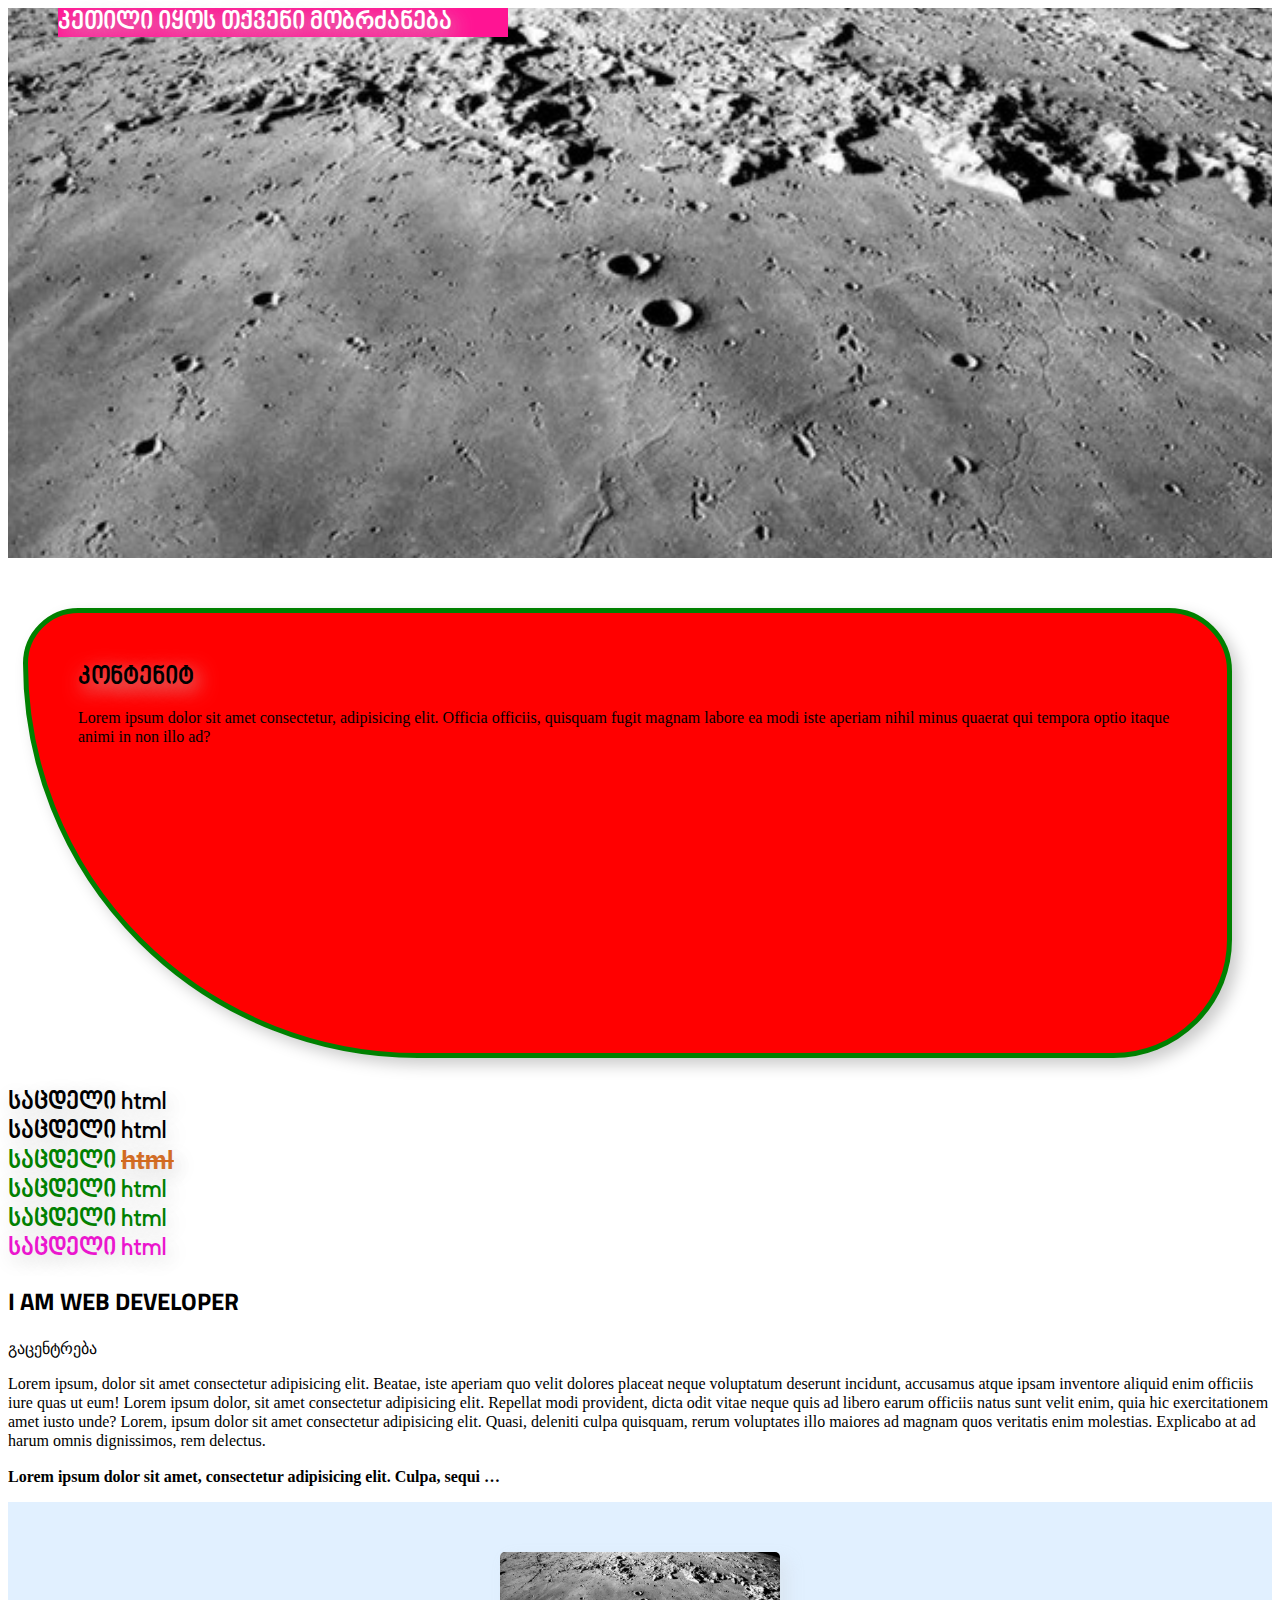
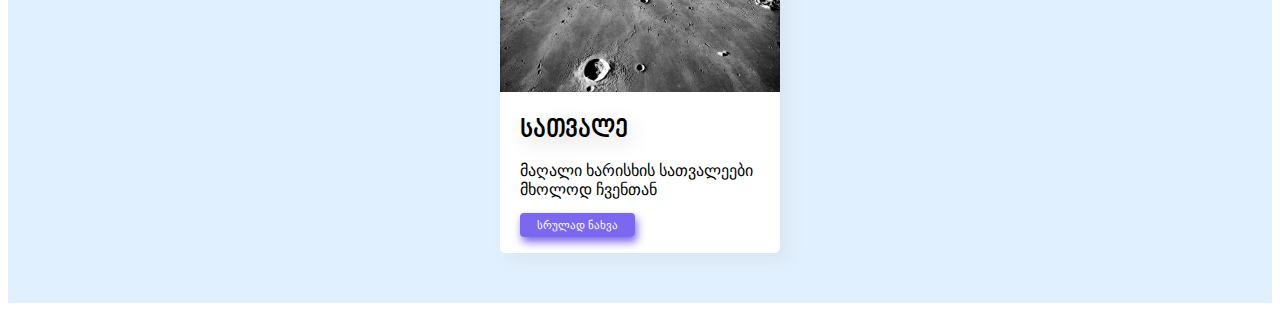
<file: app.html>
<!DOCTYPE html>
<html lang="en">
<head>
    <meta charset="UTF-8">
    <meta http-equiv="X-UA-Compatible" content="IE=edge">
    <meta name="viewport" content="width=device-width, initial-scale=1.0">
    <title>Document</title>
    <link rel="stylesheet" href="css/style.css">
 

</head>
<body>

    <header class="mineheader">
      <h1>კეთილი იყოს თქვენი მობრძანება</h1>
 
    </header>

    <section class="red">
        <h1>კონტენიტ</h1>
        <p>Lorem ipsum dolor sit amet consectetur, adipisicing elit. Officia officiis, quisquam fugit magnam labore ea modi iste aperiam nihil minus quaerat qui tempora optio itaque animi in non illo ad?</p>
    </section>

    
    <h1>საცდელი html</h1>
    <h1>საცდელი html</h1>
    <h1 class="myfont">საცდელი <span class="rem"> html</span> </h1>
    <h1 class="myfont">საცდელი html</h1>
    <h1 class="myfont">საცდელი html</h1>
    <h1 id="testcolor">საცდელი html</h1>

    <h2>i am web developer</h2>

    <span>გაცენტრება</span>

    <p>
        Lorem ipsum, dolor sit amet consectetur adipisicing elit. Beatae, iste aperiam quo velit dolores placeat neque voluptatum deserunt incidunt, accusamus atque ipsam inventore aliquid enim officiis iure quas ut eum!
        Lorem ipsum dolor, sit amet consectetur adipisicing elit. Repellat modi provident, dicta odit vitae neque quis ad libero earum officiis natus sunt velit enim, quia hic exercitationem amet iusto unde?
        Lorem, ipsum dolor sit amet consectetur adipisicing elit. Quasi, deleniti culpa quisquam, rerum voluptates illo maiores ad magnam quos veritatis enim molestias. Explicabo at ad harum omnis dignissimos, rem delectus.
    </p>


    <div class="box">
        <p class="oneline">
            Lorem ipsum dolor sit amet, consectetur adipisicing elit. Culpa, sequi dolor? Vitae laudantium alias dolore ipsam autem porro accusantium et beatae quae consectetur rem laboriosam fugiat quis ratione, quod quidem?
            Lorem ipsum dolor sit amet consectetur adipisicing elit. Tempora, animi omnis eligendi molestias at doloremque exercitationem inventore laborum tenetur, ex unde similique nostrum asperiores! Earum minus aliquam dolores quas autem.

        </p>
    </div>


    <section class="product">
        <div class="card">
            <img src="img/a17_m_2444.jpg" alt="">
            <div class="card-body">
              <h1>სათვალე </h1>
               <p>მაღალი ხარისხის სათვალეები მხოლოდ ჩვენთან</p>
                <a href="">სრულად ნახვა</a>
            </div>
            
        </div>

        

    </section>

 

 
</body>
</html>
</file>
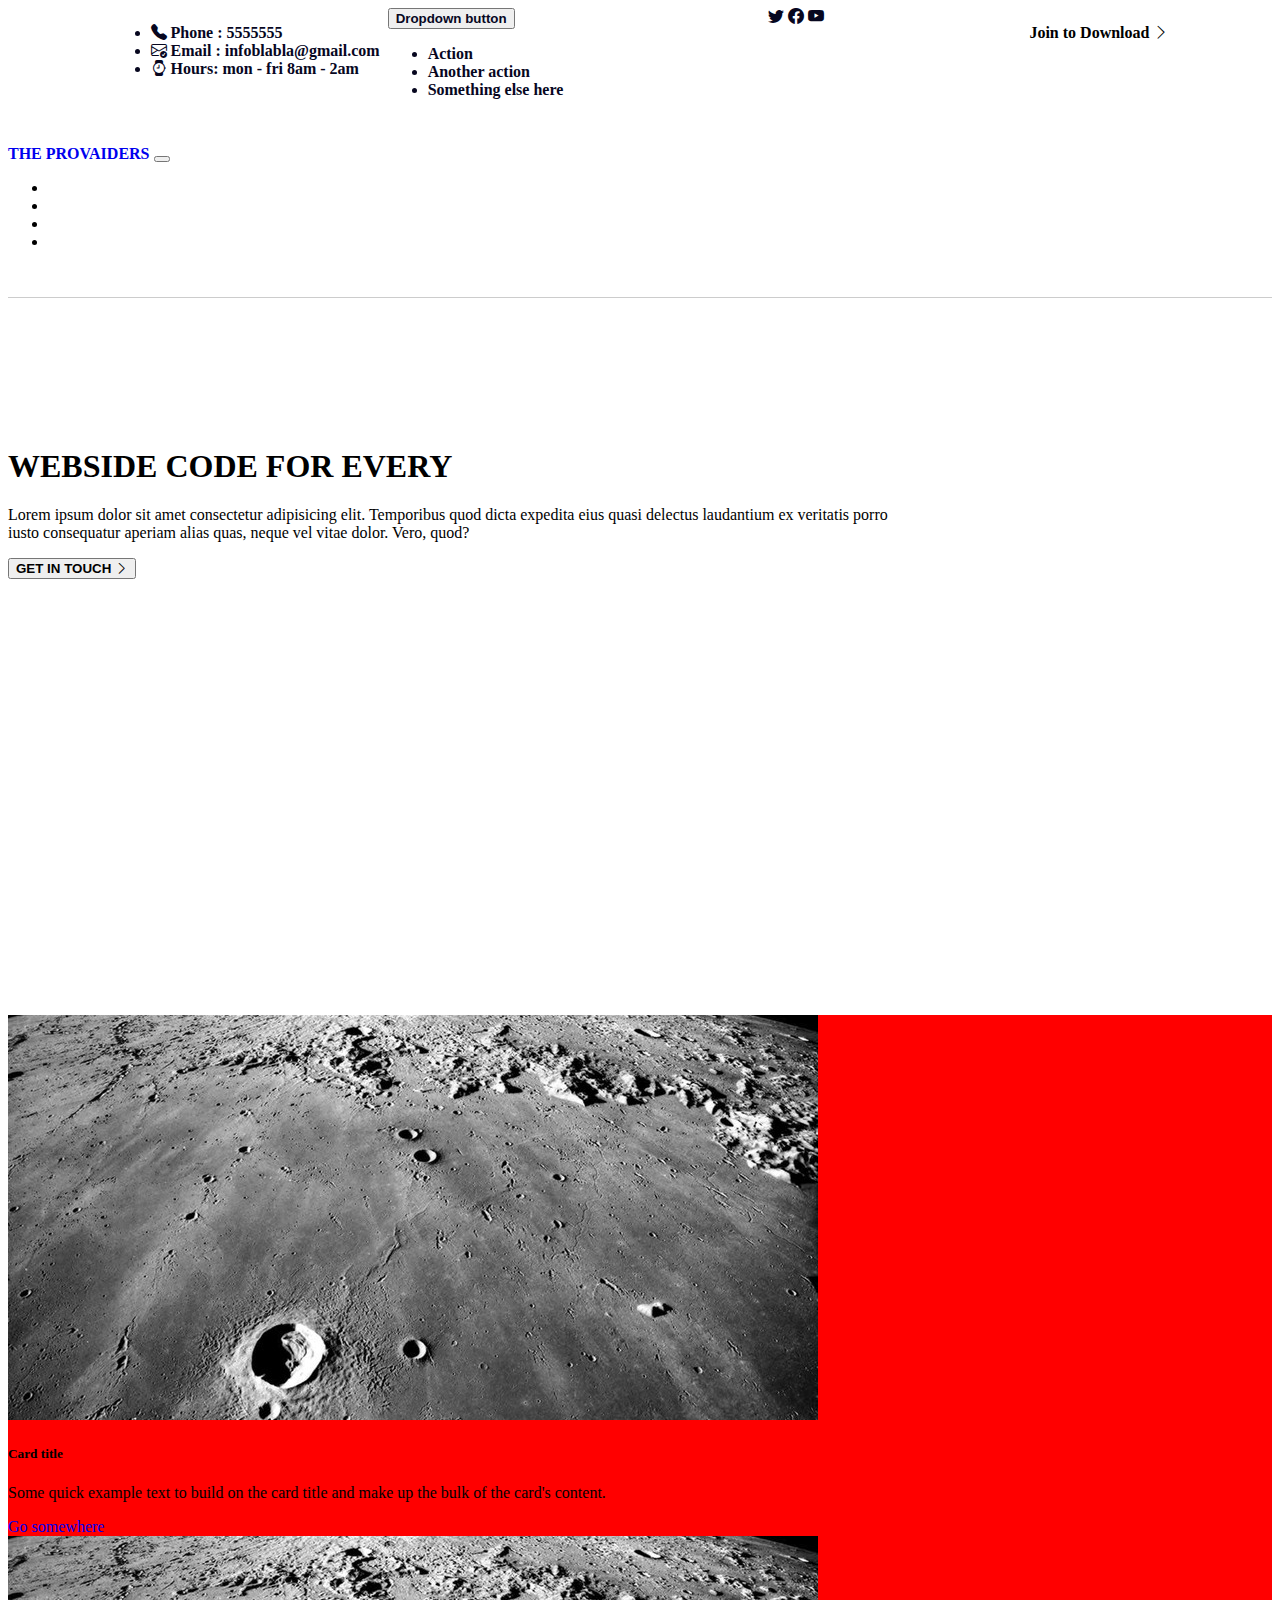
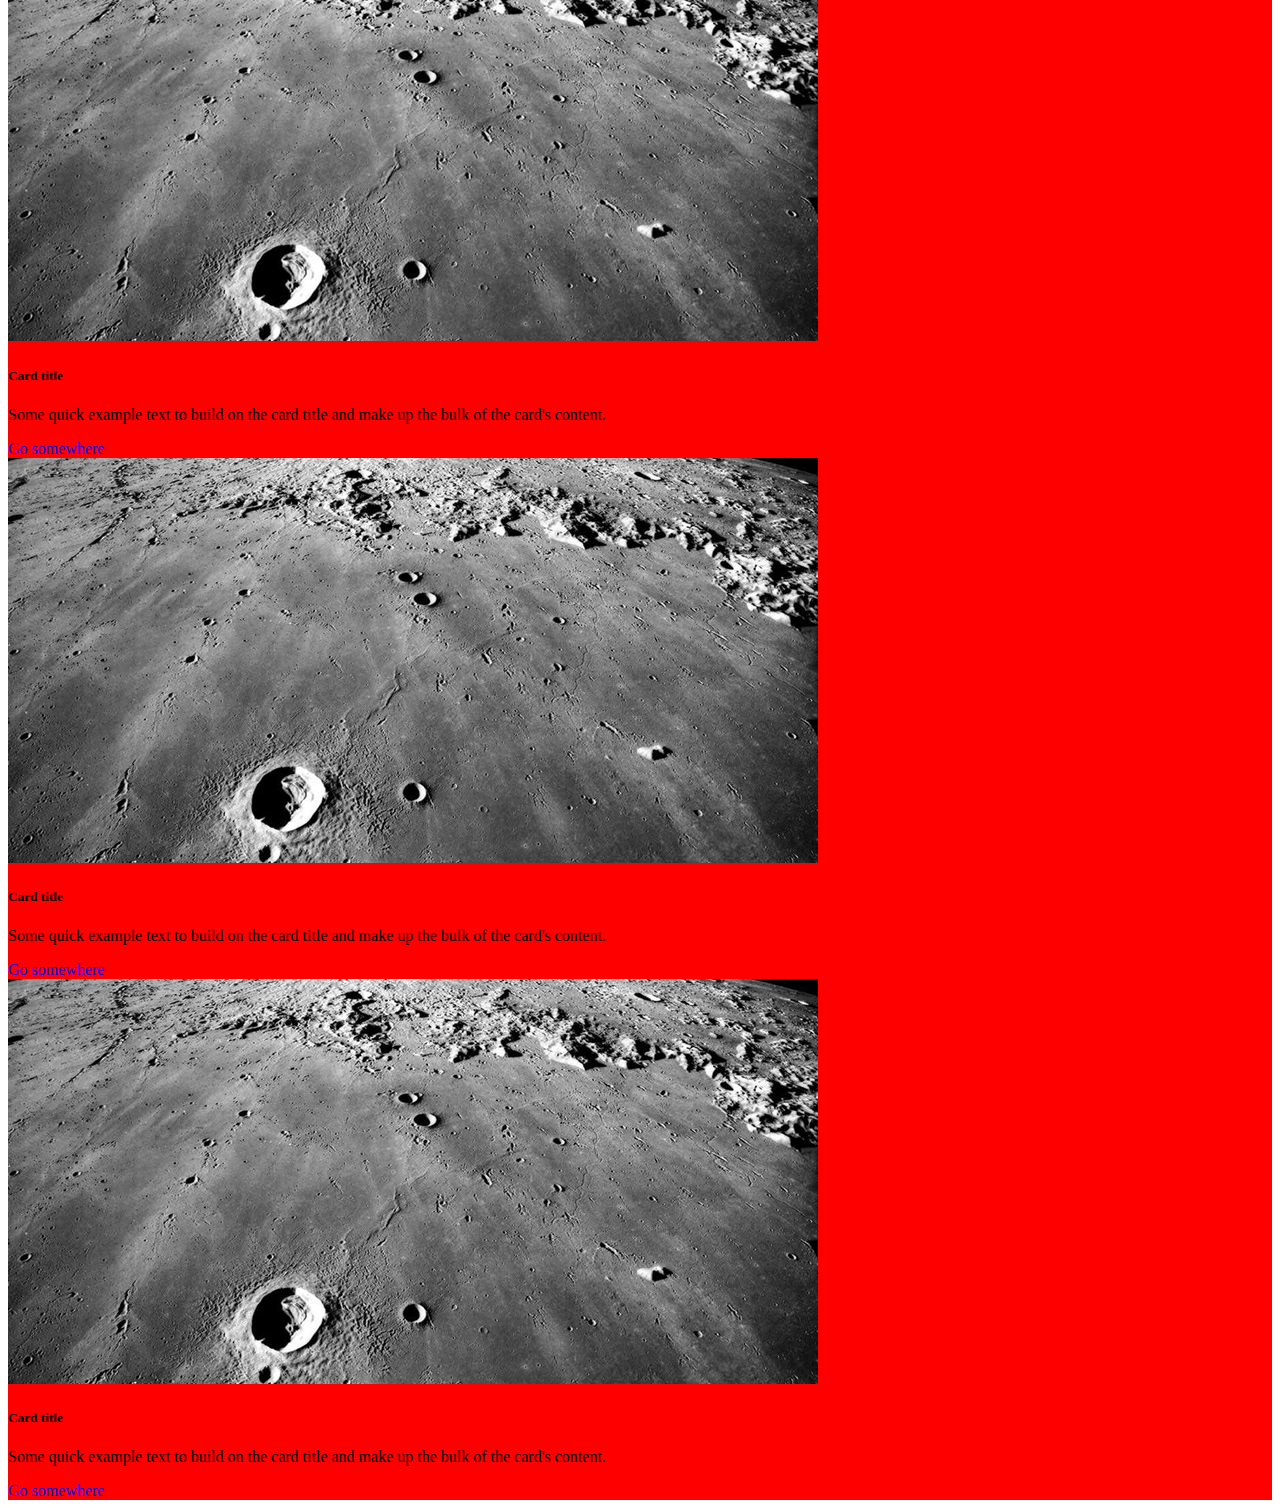
<file: bs.html>
<!DOCTYPE html>
<html lang="en">
<head>
    <meta charset="UTF-8">
    <meta http-equiv="X-UA-Compatible" content="IE=edge">
    <meta name="viewport" content="width=device-width, initial-scale=1.0">
    <title>Document</title>
    <!-- CSS only -->
    <link rel="stylesheet" href="https://cdn.jsdelivr.net/npm/bootstrap-icons@1.7.2/font/bootstrap-icons.css">
<link href="https://cdn.jsdelivr.net/npm/bootstrap@5.1.3/dist/css/bootstrap.min.css" rel="stylesheet" integrity="sha384-1BmE4kWBq78iYhFldvKuhfTAU6auU8tT94WrHftjDbrCEXSU1oBoqyl2QvZ6jIW3" crossorigin="anonymous">
<link rel="stylesheet" href="css/bs.css">
</head>
<body>
    

<nav class="subnav pt-3 pb-1" id="mynav">
  <div class="container">
    <div class="myrow">

  <div class="flex">
 
    <ul class="list-inline"> 
      <li class="list-inline-item"><a href="tel:+5555555555"><i class="me-2 text-warning bi bi-telephone-fill"></i> Phone : 5555555</a></li>
      <li class="list-inline-item"><a href="maileto:+sdafdsf"><i class="me-2 text-warning bi bi-envelope-check"></i></i> Email : <span  class="text-muted">infoblabla@gmail.com</span> </a></li>
      <li class="list-inline-item">  <i class="me-2 text-warning bi bi-watch"></i>  Hours: mon - fri 8am - 2am</li>
    </ul>

    <div class="dropdown ms-2">
      <button class="btn  pt-0 dropdown-toggle" type="button" id="dropdownMenuButton1" data-bs-toggle="dropdown" aria-expanded="false">
        Dropdown button
      </button>
      <ul class="dropdown-menu" aria-labelledby="dropdownMenuButton1">
        <li><a class="dropdown-item" href="#">Action</a></li>
        <li><a class="dropdown-item" href="#">Another action</a></li>
        <li><a class="dropdown-item" href="#">Something else here</a></li>
      </ul>
    </div>
  </div>
    <div class="social">
      <a href="" class="text-muted d-inline-block pt-0 p-2"><i class="bi bi-twitter"></i></a>
      <a href="" class="text-muted d-inline-block pt-0 p-2"><i class="bi bi-facebook"></i></a>
      <a href="" class="text-muted d-inline-block pt-0 p-2"><i class="bi bi-youtube"></i></a>
    </div>

    <p><strong> Join to Download <i class="bi bi-chevron-right"></i></strong> </p>
   </div>
  </div>
</nav>

 <header>

  <div class="container">
    <nav class="navbar navbar-expand-lg navbar-light  ">
      <div class="container-fluid">
        <a class="navbar-brand text-white" href="#">
         <strong> THE PROVAIDERS </strong> 
        </a>
        <button class="navbar-toggler" type="button" data-bs-toggle="collapse" data-bs-target="#navbarNav" aria-controls="navbarNav" aria-expanded="false" aria-label="Toggle navigation">
          <span class="navbar-toggler-icon"></span>
        </button>
        <div class="collapse navbar-collapse" id="navbarNav">
          <ul class="navbar-nav ms-auto">
            <li class="nav-item">
              <a class="nav-link" aria-current="page" href="#">Home</a>
            </li>
            <li class="nav-item">
              <a class="nav-link" href="#">Features</a>
            </li>
            <li class="nav-item">
              <a class="nav-link" href="#">Pricing</a>
            </li>
            <li class="nav-item ms-2">
              <a class="nav-link"><i class="bi bi-search"></i></a>
            </li>
          </ul>
        </div>
      </div>
    </nav>
  </div>

  <div class="container">
    <div class="text  ">
       <h1>WEBSIDE CODE FOR EVERY</h1>

        <p>Lorem ipsum dolor sit amet consectetur adipisicing elit. Temporibus quod dicta expedita eius quasi delectus laudantium
           ex veritatis porro iusto consequatur aperiam alias quas, neque vel vitae dolor. Vero, quod?</p>

       <button class="btn btn-warning p-3 ps-4 pe-4"> <strong>GET IN TOUCH <i class="bi bi-chevron-right"></i> </strong> </button> 
            
    </div>
  </div>

 </header>

 <div class="container mt-5 mb-5">
   <div class="row myred ">
      <div class="col-12 col-sm-6 col-lg-3 ">
        <div class="card" >
  <img src="img/a17_m_2444.jpg" class="card-img-top" alt="...">
  <div class="card-body">
    <h5 class="card-title">Card title</h5>
    <p class="card-text">Some quick example text to build on the card title and make up the bulk of the card's content.</p>
    <a href="#" class="btn btn-primary">Go somewhere</a>
  </div>
</div>
      </div>
      <div class="col-12 col-sm-6 col-lg-3    ">
        <div class="card" >
  <img src="img/a17_m_2444.jpg" class="card-img-top" alt="...">
  <div class="card-body">
    <h5 class="card-title">Card title</h5>
    <p class="card-text">Some quick example text to build on the card title and make up the bulk of the card's content.</p>
    <a href="#" class="btn btn-primary">Go somewhere</a>
  </div>
</div>
      </div>
      <div class="col-12 col-sm-6 col-lg-3   ">
        <div class="card" >
  <img src="img/a17_m_2444.jpg" class="card-img-top" alt="...">
  <div class="card-body">
    <h5 class="card-title">Card title</h5>
    <p class="card-text">Some quick example text to build on the card title and make up the bulk of the card's content.</p>
    <a href="#" class="btn btn-primary">Go somewhere</a>
  </div>
</div>
      </div>
      <div class="col-12 col-sm-6 col-lg-3   ">
        <div class="card" >
  <img src="img/a17_m_2444.jpg" class="card-img-top" alt="...">
  <div class="card-body">
    <h5 class="card-title">Card title</h5>
    <p class="card-text">Some quick example text to build on the card title and make up the bulk of the card's content.</p>
    <a href="#" class="btn btn-primary">Go somewhere</a>
  </div>
</div>
      </div>
   
   </div>
 </div>

   
<!-- JavaScript Bundle with Popper -->
<script src="https://cdn.jsdelivr.net/npm/bootstrap@5.1.3/dist/js/bootstrap.bundle.min.js" integrity="sha384-ka7Sk0Gln4gmtz2MlQnikT1wXgYsOg+OMhuP+IlRH9sENBO0LRn5q+8nbTov4+1p" crossorigin="anonymous"></script>
</body>
</html>
</file>
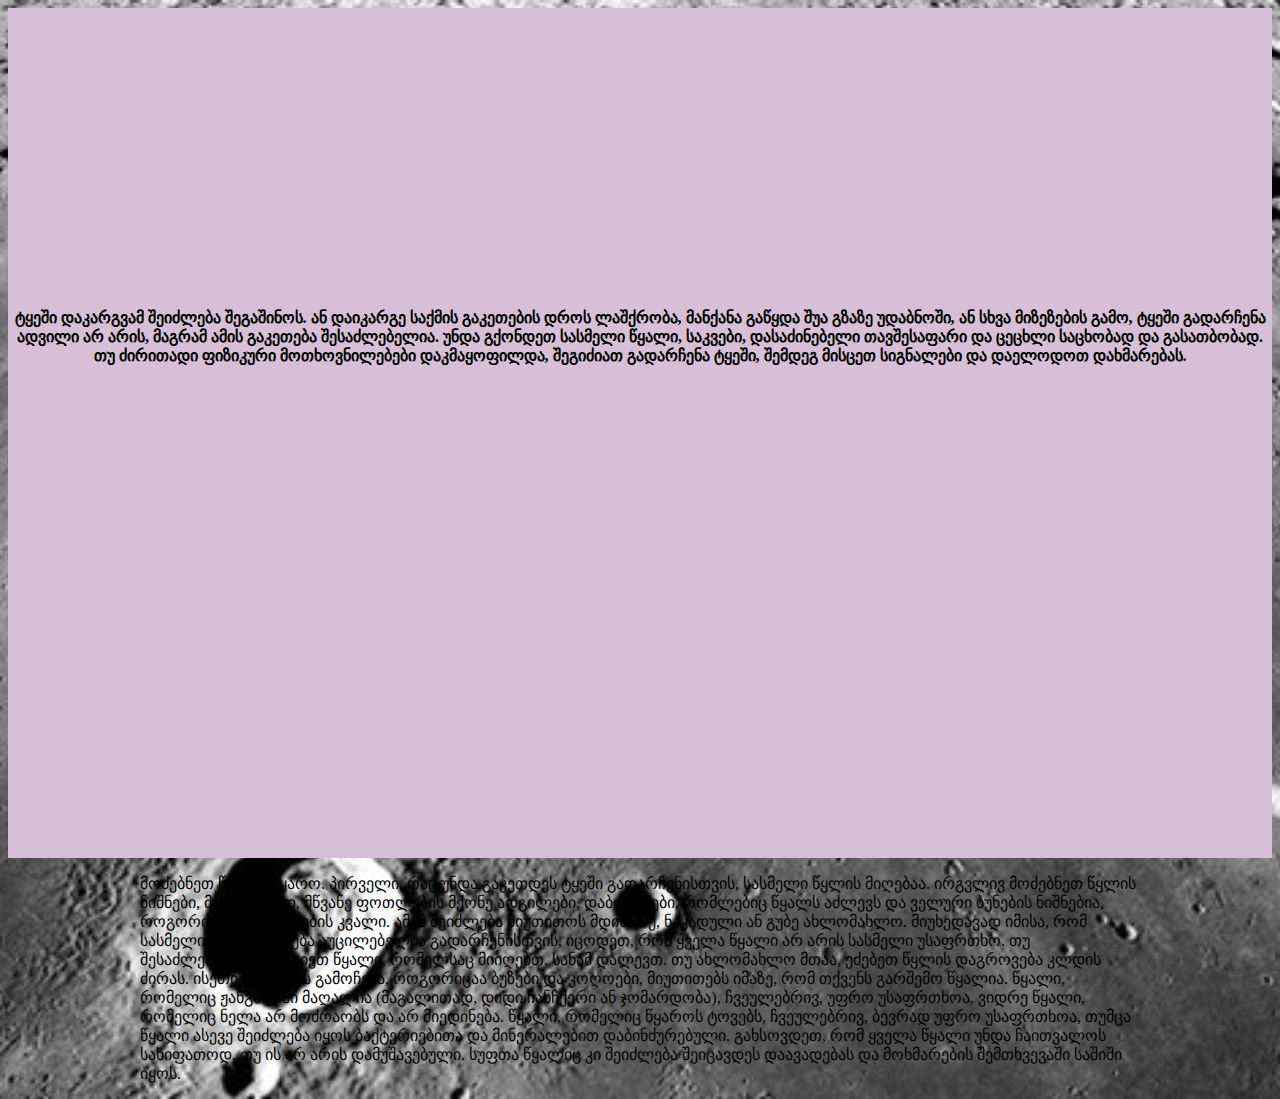
<file: display.html>
<!DOCTYPE html>
<html>
 <head>
  <meta charset="UTF-8">
  <title>დავალება</title>
  <link rel="stylesheet" href="css/app.css">
  <style>
    .myheader{
  background-color: thistle;
  background-image:url(https://845audio.org/img/tips/Cara-Bertahan-Hidup-di-Hutan.webp);
  background-size:cover;
  height: 850px;
}

.myheader p{
    margin-block-start: 0;
    margin-inline-end: 0;
    text-align: center;
    padding-top: 300px;
}
.line{
    width: 1000px;
    max-width: 100%;
    border-radius: 5px;
    margin: auto;
}

  </style>
</head>

<body>
 <header class="myheader">
   <p><b> ტყეში დაკარგვამ შეიძლება შეგაშინოს. ან დაიკარგე საქმის გაკეთების დროს ლაშქრობა, მანქანა გაწყდა შუა გზაზე უდაბნოში, ან სხვა მიზეზების გამო, ტყეში გადარჩენა ადვილი არ არის, მაგრამ ამის გაკეთება შესაძლებელია. უნდა გქონდეთ სასმელი წყალი, საკვები, დასაძინებელი თავშესაფარი და ცეცხლი საცხობად და გასათბობად. თუ ძირითადი ფიზიკური მოთხოვნილებები დაკმაყოფილდა, შეგიძიათ გადარჩენა ტყეში, შემდეგ მისცეთ სიგნალები და დაელოდოთ დახმარებას.</b></p>
 </header>

 <section class="text">
  <div class="line">
   <p>მოძებნეთ წყლის წყარო. პირველი, რაც უნდა გაკეთდეს ტყეში გადარჩენისთვის, სასმელი წყლის მიღებაა. ირგვლივ მოძებნეთ წყლის ნიშნები, მაგალითად, მწვანე ფოთლების მქონე ადგილები, დაბლობები, რომლებიც წყალს აძლევს და ველური ბუნების ნიშნებია, როგორიცაა ცხოველების კვალი. ამან შეიძლება მიუთითოს მდინარე, ნაკადული ან გუბე ახლომახლო. მიუხედავად იმისა, რომ სასმელი წყლის მიღება აუცილებელია გადარჩენისთვის, იცოდეთ, რომ ყველა წყალი არ არის სასმელი უსაფრთხო. თუ შესაძლებელია, დალიეთ წყალი, რომელსაც მიიღებთ, სანამ დალევთ.
    თუ ახლომახლო მთაა, ეძებეთ წყლის დაგროვება კლდის ძირას.
    ისეთი მწერების გამოჩენა, როგორიცაა ბუზები და კოღოები, მიუთითებს იმაზე, რომ თქვენს გარშემო წყალია.
    წყალი, რომელიც ჟანგბადში მაღალია (მაგალითად, დიდი ჩანჩქერი ან ჯომარდობა), ჩვეულებრივ, უფრო უსაფრთხოა, ვიდრე წყალი, რომელიც ნელა არ მოძრაობს და არ მიედინება.
    წყალი, რომელიც წყაროს ტოვებს, ჩვეულებრივ, ბევრად უფრო უსაფრთხოა, თუმცა წყალი ასევე შეიძლება იყოს ბაქტერიებითა და მინერალებით დაბინძურებული.
    გახსოვდეთ, რომ ყველა წყალი უნდა ჩაითვალოს სახიფათოდ, თუ ის არ არის დამუშავებული. სუფთა წყალიც კი შეიძლება შეიცავდეს დაავადებას და მოხმარების შემთხვევაში საშიში იყოს.</p>

  </div>
 </section>    
 </body>
 </html>
</file>
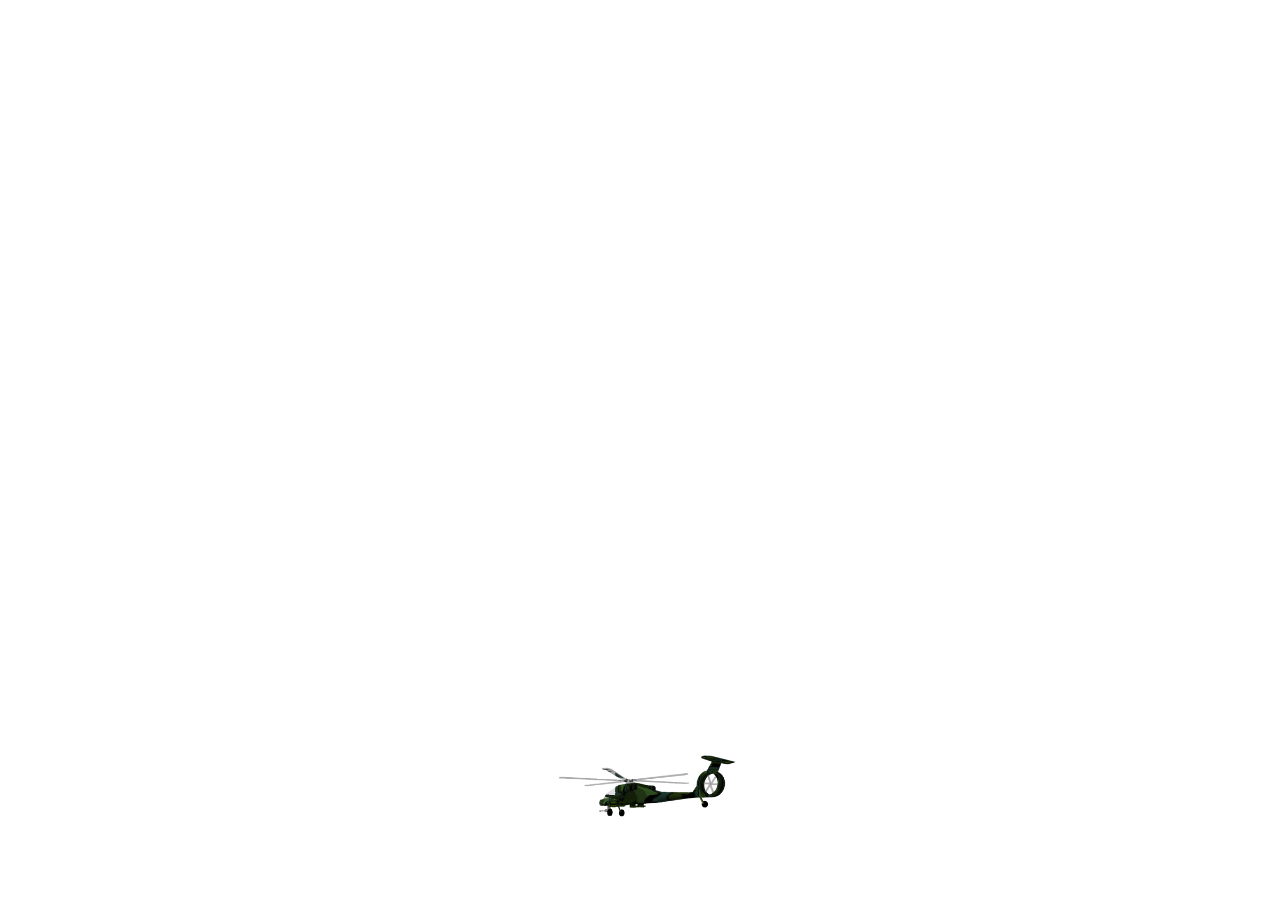
<file: hel.html>
<!DOCTYPE html>
<html lang="en">
<head>
    <meta charset="UTF-8">
    <meta http-equiv="X-UA-Compatible" content="IE=edge">
    <meta name="viewport" content="width=device-width, initial-scale=1.0">
    <title>Document</title>

    <style>
        body{
            background-image: url('https://wallpaperaccess.com/full/2752980.jpg');
            background-position: center;
            background-repeat: no-repeat;
            background-size: cover;
            height: 100vh;
            overflow-x: hidden;
        }

        img{
            filter: hue-rotate(45deg);
            position: absolute;
            left: 50%;
            bottom: 5%;
            transform: translateX(-50%);
             width: 15%;
             transition: all 5s;
        }

        img.move{
            bottom:100%;
            left: 0%;
            transform: translateX(0%);
        }

        img.movex{
            transform: translateX(0%) rotate(45deg);
        }

    </style>

</head>
<body>

    <img src="img/comanche.png" data-src="http://gifimgs.com/animations/transportation/helicopters/comanche.gif" alt="">
    
    <script>
    let heli = document.querySelector("img");
setTimeout(()=>{



    heli.src = heli.getAttribute('data-src')


    setTimeout(()=>{
        heli.classList.add("move");

        setTimeout(()=>{
        heli.classList.add("movex");
    }, 500)

    }, 4000)

}, 3000)

setInterval(() => {
  let pos =  heli.getBoundingClientRect();

  let x = pos.left;
  let y = pos.top;

 window.addEventListener('mousemove', function(e){
     console.log(e.clientX, e.clientX)
 })

}, 100);

    </script>
</body>
</html>
</file>
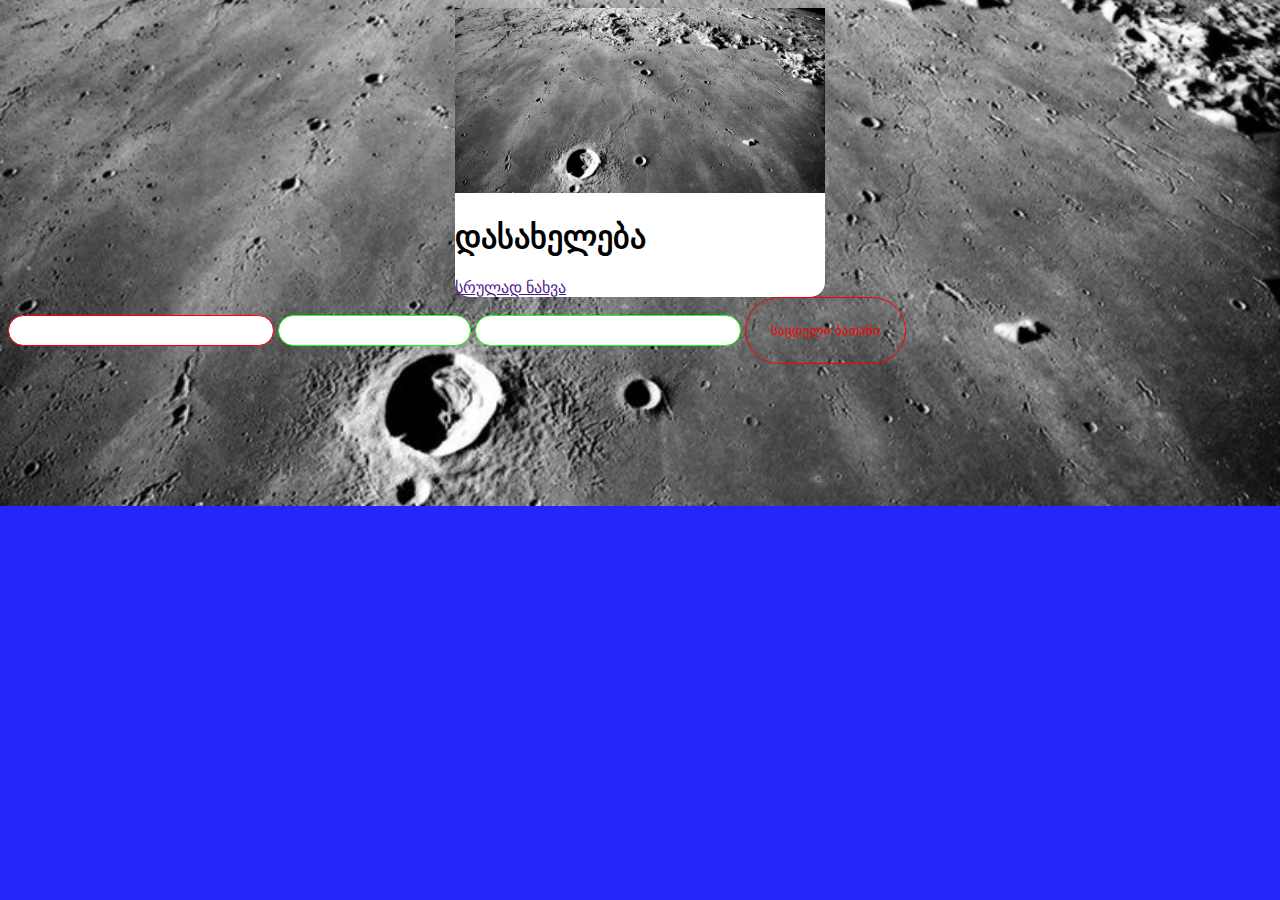
<file: mine.html>
<!DOCTYPE html>
<html lang="en">
<head>
    <meta charset="UTF-8">
    <meta http-equiv="X-UA-Compatible" content="IE=edge">
    <meta name="viewport" content="width=device-width, initial-scale=1.0">
    <title>Document</title>
    <link rel="stylesheet" href="css/app.css">
</head>
<body>

    <div class="card">
        <img src="img/a17_m_2444.jpg" alt="">
        <div class="card-body">
            <h1>დასახელება</h1>
            <a href="">სრულად ნახვა</a>
        </div>
    </div>

    <input type="text" name="" class="in1" id="">
    <input type="text" name="" class="in2" id="">
    <input type="text" name="" class="in3" id="">
<button>საცდელი ბათანი</button>

</body>
</html>
</file>
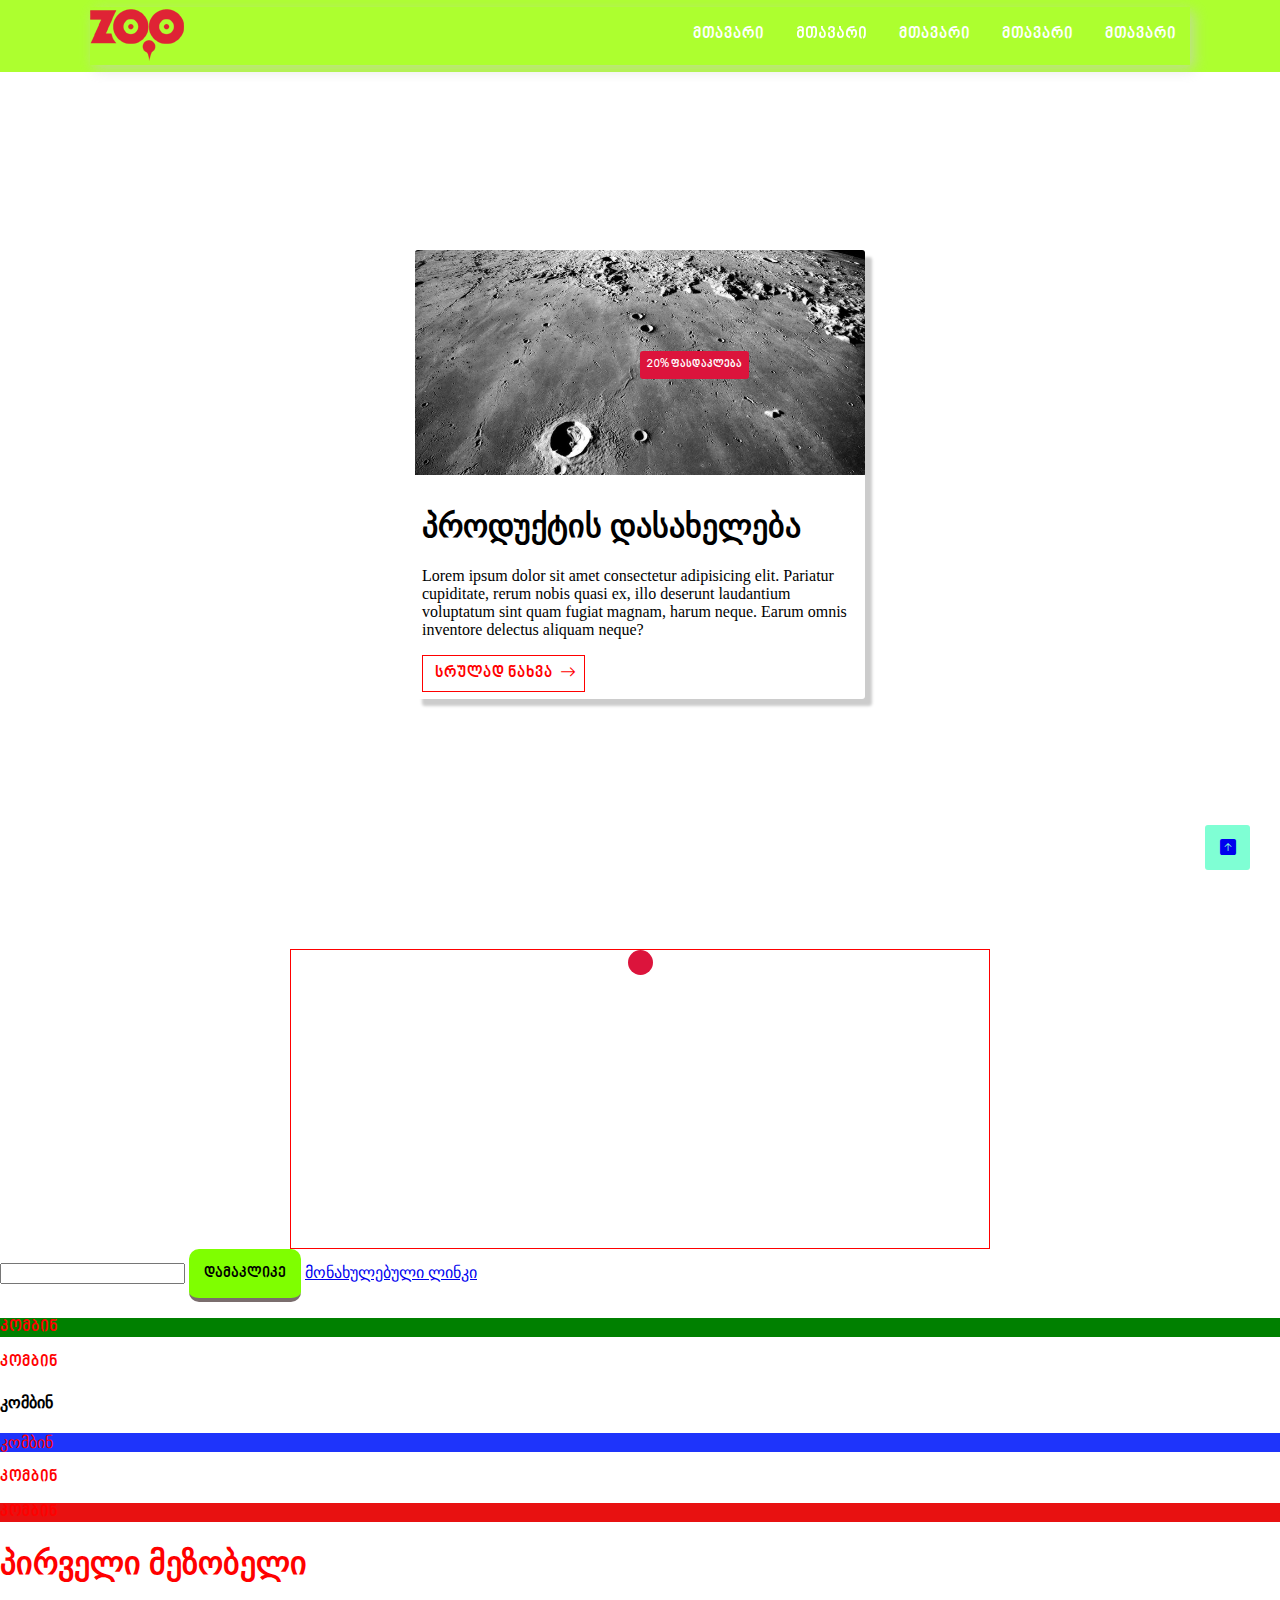
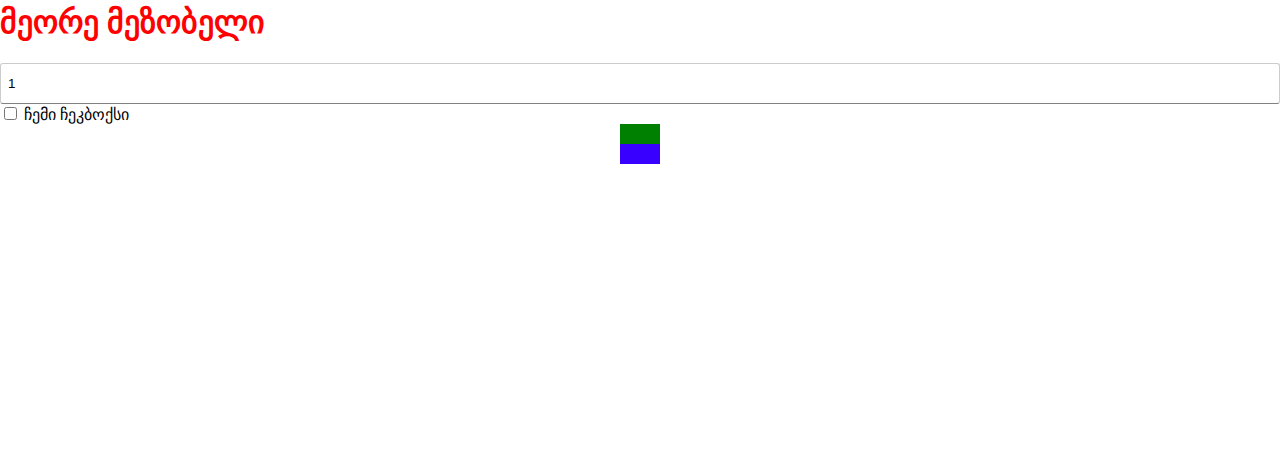
<file: pos.html>
<!DOCTYPE html>
<html lang="ka">
<head>
    <meta charset="UTF-8">
    <meta http-equiv="X-UA-Compatible" content="IE=edge">
    <meta name="viewport" content="width=device-width, initial-scale=1.0">
    <title>Document</title>
    <link rel="stylesheet" href="https://cdn.jsdelivr.net/npm/bootstrap-icons@1.7.0/font/bootstrap-icons.css">
    <link rel="stylesheet" href="css/pos.css">
</head>
<body>

    <nav>
        <div class="content">
         <div class="navflex">
            <a href="">
              <img src="img/logo.png" alt="">
            </a>

          <ul class="navbar">
              <li>
                  <a href="">მთავარი</a>
                 <div class="dropdown">
                 <a href="">სერვისები</a>
                 <a href="">პროდუქცია</a>
                 <a href="">კონტაქტი</a>
                 <a href="">სერვისები</a>
                 </div>
               </li>
              <li><a href="">მთავარი</a></li>
              <li><a href="">მთავარი</a></li>
              <li><a href="">მთავარი</a></li>
              <li><a href="">მთავარი</a></li>
          </ul>
         </div>
          

        </div>
    </nav>

    <div class="scrolltop">
        <a href="#"><i class="bi bi-arrow-up-square-fill"></i></a>
    </div>

    <div class="card">
    <div class="posrelative">
          <div class="disc">
            20% ფასდაკლება
        </div>
        <img src="img/a17_m_2444.jpg" alt="">
    </div>
      

        <div class="desc">
            <h1>პროდუქტის დასახელება</h1>
            <p>Lorem ipsum dolor sit amet consectetur adipisicing elit. Pariatur cupiditate, 
                rerum nobis quasi ex, illo deserunt laudantium 
                voluptatum sint quam fugiat magnam, harum neque. Earum omnis inventore delectus aliquam neque?</p>
                <a href="">სრულად ნახვა <i class="bi myi bi-arrow-right"></i></a>
        </div>

    </div>

    <div class="mybox">
        <div class="styc">

        </div>
    </div>

    <input type="text" class="formcont" value="">
    

    <button class="btn">დამაკლიკე</button>

    <a href="app.html" >მონახულებული ლინკი</a>

    <div class="comb">
        <p>კომბინ</p>
        <p>კომბინ</p>
        <h4>კომბინ</h4>
        <p class="active">კომბინ</p>
        <p>კომბინ</p>
      <p>კომბინ</p>
    </div>

    <h1>პირველი მეზობელი</h1>

    <h1>მეორე მეზობელი</h1>


    <div class="form">
        <input type="text"   value="1">
        <label for="" class="ls" >შეიყვანეთ ტექსტი</label>
    </div>


    <input type="checkbox" name="" value="1" id="">
    <label for="">ჩემი ჩეკბოქსი</label>


    <div class="af">

    </div>

</body>
</html>
</file>
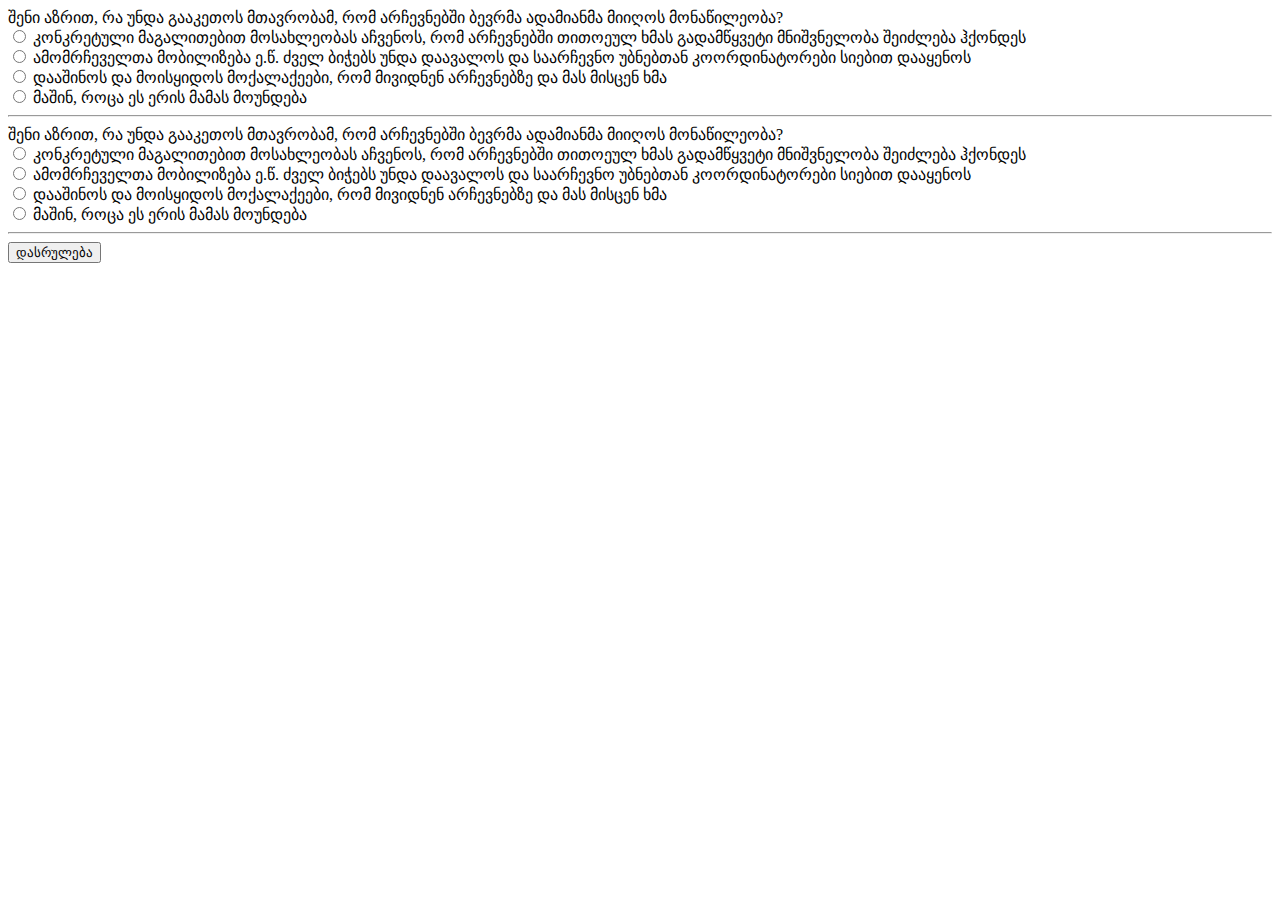
<file: quiz.html>
<!DOCTYPE html>
<html lang="en">
<head>
    <meta charset="UTF-8">
    <meta http-equiv="X-UA-Compatible" content="IE=edge">
    <meta name="viewport" content="width=device-width, initial-scale=1.0">
    <title>Document</title>
       <!-- CSS only -->
<link href="https://cdn.jsdelivr.net/npm/bootstrap@5.1.3/dist/css/bootstrap.min.css" rel="stylesheet" integrity="sha384-1BmE4kWBq78iYhFldvKuhfTAU6auU8tT94WrHftjDbrCEXSU1oBoqyl2QvZ6jIW3" crossorigin="anonymous">
<style>
    .disabled, .disabled:hover{
        pointer-events: none;
        opacity: .4;
   
    }
</style>
</head>
<body>
    
    <div class="container">
      
            <form action="" id="myform" onsubmit="sub(event)">
                <div id="msg">

                </div>
                <div class="row" id="app">

                </div>

                <button class="btn btn-success" type="submit">დასრულება</button>

            </form>
     
    </div>

    <script src="js/quiz.js"></script>
</body>
</html>
</file>
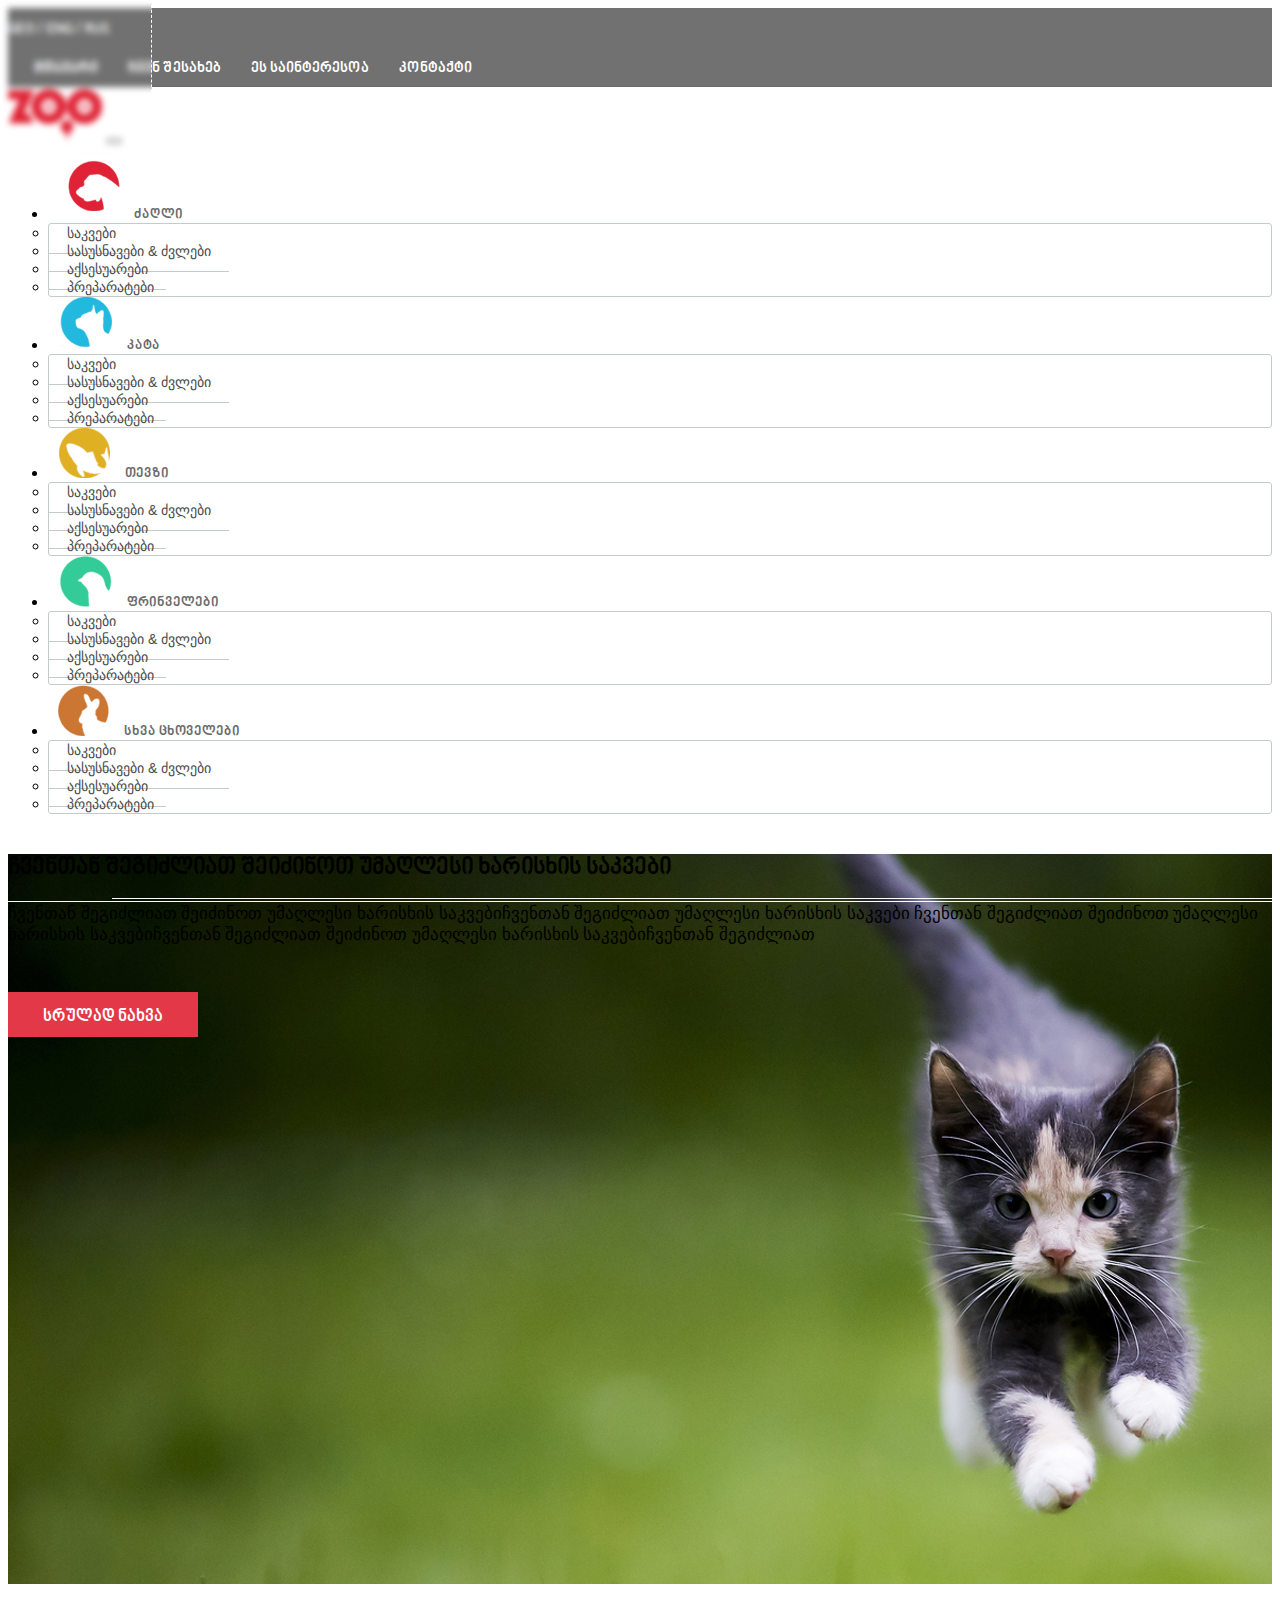
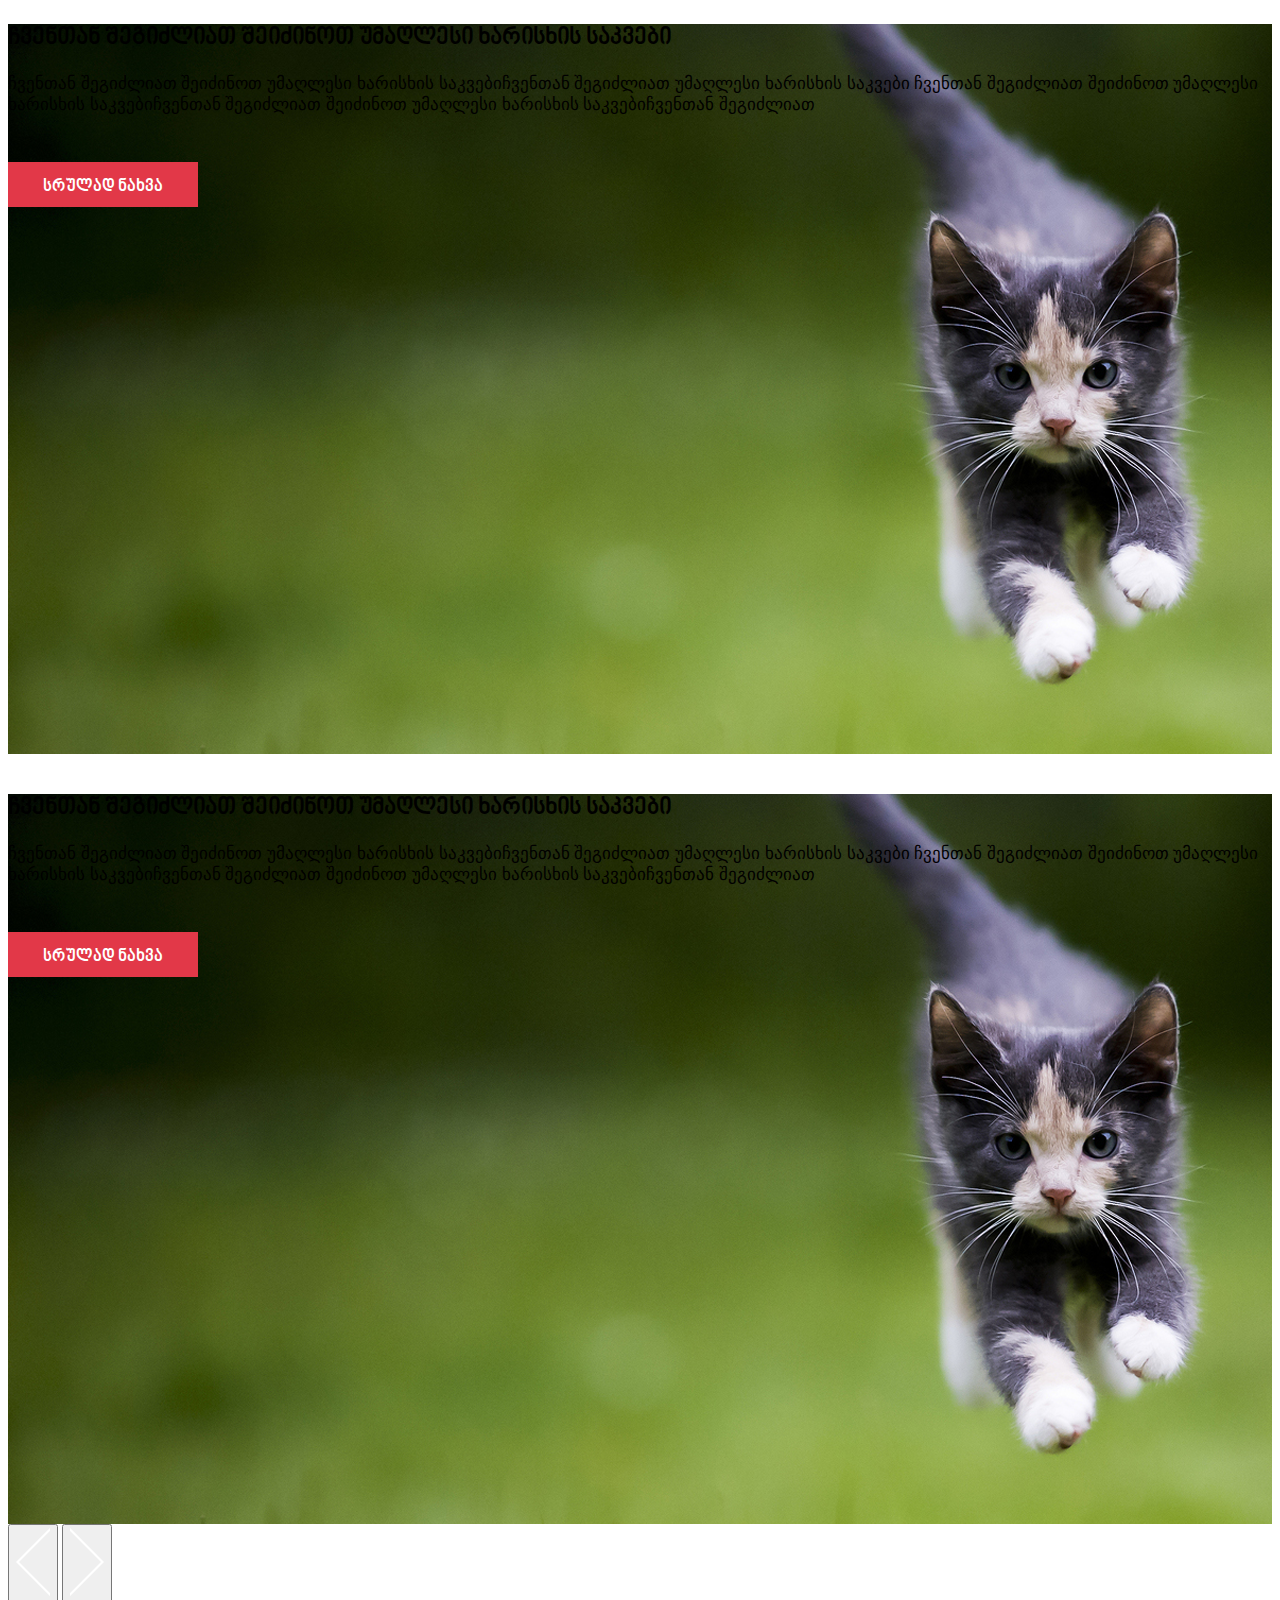
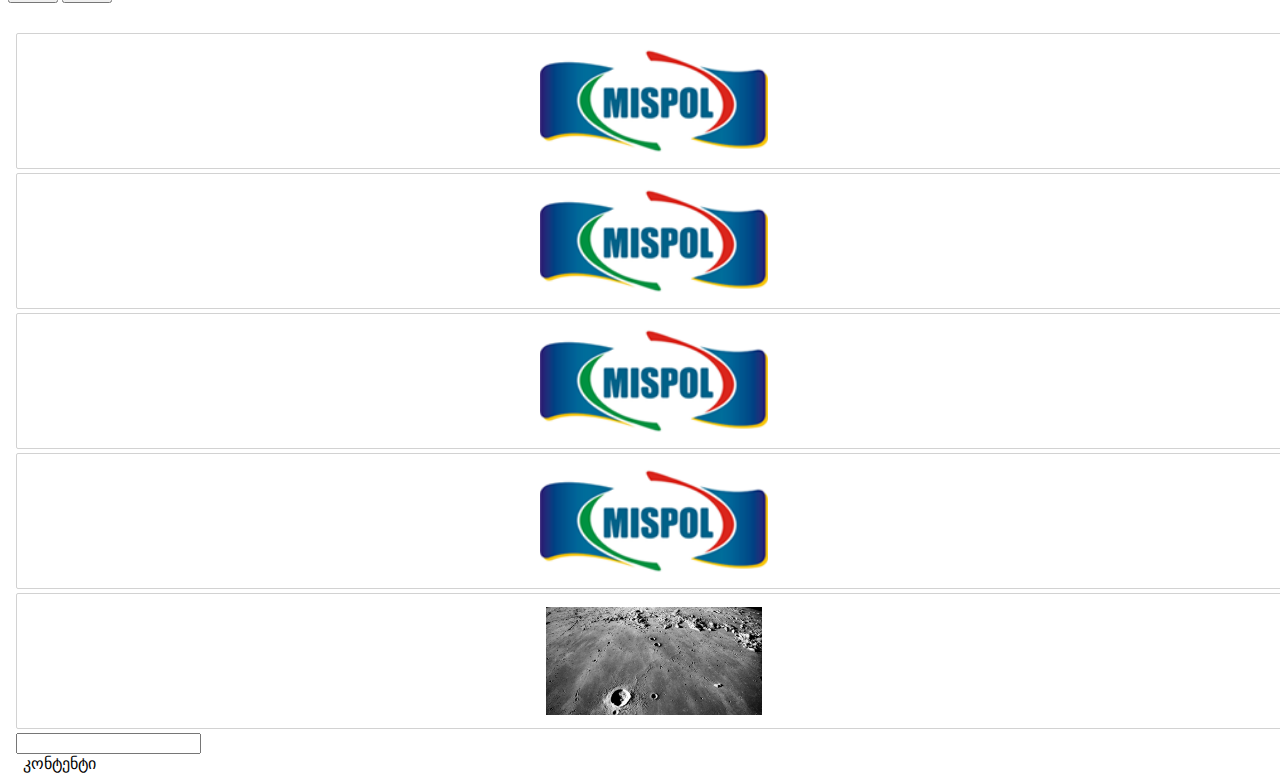
<file: zoo.html>
<!DOCTYPE html>
<html lang="en">
<head>
    <meta charset="UTF-8">
    <meta http-equiv="X-UA-Compatible" content="IE=edge">
    <meta name="viewport" content="width=device-width, initial-scale=1.0">
    <title>Document</title>
    <link href="https://cdn.jsdelivr.net/npm/bootstrap@5.1.3/dist/css/bootstrap.min.css" rel="stylesheet" integrity="sha384-1BmE4kWBq78iYhFldvKuhfTAU6auU8tT94WrHftjDbrCEXSU1oBoqyl2QvZ6jIW3" crossorigin="anonymous">
    <link rel="stylesheet" href="css/zoo.css">
    <link
    rel="stylesheet"
    href="https://cdnjs.cloudflare.com/ajax/libs/animate.css/4.1.1/animate.min.css"
  />
    
</head>
<body>

  <div class="effeect">

  </div>
    
    <nav class="sub-nav  position-absolute w-100">
        <div class="container">
            <div class="row">
                <div class="col-12 col-lg-3">
                    <div class="lang text-center text-lg-start">
                        <a href="">GEO /</a>
                        <a href="">ENG /</a>
                        <a href="">RUS </a>
                    </div>
                </div>
                <div class="col-12 col-lg-9">
                    <div class="menu text-center text-lg-end">
                        <a href="">მთავარი</a>
                        <a href="">ჩვენ შესახებ</a>
                        <a href="">ეს საინტერესოა </a>
                        <a href="">კონტაქტი </a>
                    </div>
                </div>
            </div>
        </div>
    </nav>

    <nav class="navbar  position-absolute w-100 navbar-expand-lg navbar-light bg-light animate__animated animate__rotateInDownRight">
        <div class="container">
          <a class="navbar-brand" href="#">
              <img src="img/logo.png" alt="">
          </a>
          <button class="navbar-toggler" type="button" data-bs-toggle="collapse" data-bs-target="#navbarNavDropdown" aria-controls="navbarNavDropdown" aria-expanded="false" aria-label="Toggle navigation">
            <span class="navbar-toggler-icon"></span>
          </button>
          <div class="collapse navbar-collapse" id="navbarNavDropdown">
            <ul class="navbar-nav ms-auto">
                <li class="nav-item dropdown">
                    <a class="nav-link dropdown-toggle" href="#" id="navbarDropdownMenuLink" role="button" data-bs-toggle="dropdown" aria-expanded="false">
                 <img src="img/icon/dog.png" alt="">    ძაღლი
                    </a>
                    <ul class="dropdown-menu" aria-labelledby="navbarDropdownMenuLink">
                      <li><a class="dropdown-item" href="#">საკვები</a></li>
                      <li><a class="dropdown-item" href="#">სასუსნავები & ძვლები</a></li>
                      <li><a class="dropdown-item" href="#">აქსესუარები</a></li>
                      <li><a class="dropdown-item" href="#">პრეპარატები</a></li>
                    </ul>
                  </li>
                <li class="nav-item dropdown">
                    <a class="nav-link dropdown-toggle" href="#" id="navbarDropdownMenuLink" role="button" data-bs-toggle="dropdown" aria-expanded="false">
                        <img src="img/icon/cat.png" alt="">    კატა
                    </a>
                    <ul class="dropdown-menu" aria-labelledby="navbarDropdownMenuLink">
                        <li><a class="dropdown-item" href="#">საკვები</a></li>
                        <li><a class="dropdown-item" href="#">სასუსნავები & ძვლები</a></li>
                        <li><a class="dropdown-item" href="#">აქსესუარები</a></li>
                        <li><a class="dropdown-item" href="#">პრეპარატები</a></li>
                    </ul>
                  </li>
              <li class="nav-item dropdown">
                <a class="nav-link dropdown-toggle" href="#" id="navbarDropdownMenuLink" role="button" data-bs-toggle="dropdown" aria-expanded="false">
                    <img src="img/icon/fish.png" alt="">    თევზი
                </a>
                <ul class="dropdown-menu" aria-labelledby="navbarDropdownMenuLink">
                    <li><a class="dropdown-item" href="#">საკვები</a></li>
                    <li><a class="dropdown-item" href="#">სასუსნავები & ძვლები</a></li>
                    <li><a class="dropdown-item" href="#">აქსესუარები</a></li>
                    <li><a class="dropdown-item" href="#">პრეპარატები</a></li>
                </ul>
              </li>
              <li class="nav-item dropdown">
                <a class="nav-link dropdown-toggle" href="#" id="navbarDropdownMenuLink" role="button" data-bs-toggle="dropdown" aria-expanded="false">
                    <img src="img/icon/bir.png" alt="">   ფრინველები
                </a>
                <ul class="dropdown-menu" aria-labelledby="navbarDropdownMenuLink">
                    <li><a class="dropdown-item" href="#">საკვები</a></li>
                      <li><a class="dropdown-item" href="#">სასუსნავები & ძვლები</a></li>
                      <li><a class="dropdown-item" href="#">აქსესუარები</a></li>
                      <li><a class="dropdown-item" href="#">პრეპარატები</a></li>
                </ul>
              </li>
              <li class="nav-item dropdown">
                <a class="nav-link dropdown-toggle pe-0" href="#" id="navbarDropdownMenuLink" role="button" data-bs-toggle="dropdown" aria-expanded="false">
                    <img src="img/icon/rabb.png" alt="">  სხვა ცხოველები
                </a>
                <ul class="dropdown-menu" aria-labelledby="navbarDropdownMenuLink">
                      <li><a class="dropdown-item" href="#">საკვები</a></li>
                      <li><a class="dropdown-item" href="#">სასუსნავები & ძვლები</a></li>
                      <li><a class="dropdown-item" href="#">აქსესუარები</a></li>
                      <li><a class="dropdown-item" href="#">პრეპარატები</a></li>
                </ul>
              </li>
            </ul>
          </div>
        </div>
      </nav>

    <div id="carouselExampleCaptions" class="carousel slide" data-bs-ride="carousel">
   
        <div class="carousel-inner">
          <div class="carousel-item active" style="background-image: url('img/slider.png');">
           
            <div class="container h-100 text-white animate__animated  animate__backInLeft">
              <div class="row h-100 align-items-center">
                  <div class="col-lg-9 ms-xxl-0 mx-auto">
                    <h5>ჩვენთან შეგიძლიათ შეიძინოთ უმაღლესი ხარისხის საკვები</h5>
              <p>ჩვენთან შეგიძლიათ შეიძინოთ უმაღლესი ხარისხის საკვებიჩვენთან შეგიძლიათ 
                უმაღლესი ხარისხის საკვები
                ჩვენთან შეგიძლიათ შეიძინოთ უმაღლესი ხარისხის საკვებიჩვენთან 
                შეგიძლიათ შეიძინოთ უმაღლესი ხარისხის საკვებიჩვენთან შეგიძლიათ </p>
                <a href="">სრულად ნახვა</a>
                  </div>
              </div>
              
            </div>
          </div>
          <div class="carousel-item"  style="background-image: url('img/slider.png');">
           
            <div class="container h-100 text-white">
              <div class="row h-100 align-items-center">
                  <div class="col-lg-9 ms-xxl-0 mx-auto">
                    <h5>ჩვენთან შეგიძლიათ შეიძინოთ უმაღლესი ხარისხის საკვები</h5>
              <p>ჩვენთან შეგიძლიათ შეიძინოთ უმაღლესი ხარისხის საკვებიჩვენთან შეგიძლიათ 
                უმაღლესი ხარისხის საკვები
                ჩვენთან შეგიძლიათ შეიძინოთ უმაღლესი ხარისხის საკვებიჩვენთან 
                შეგიძლიათ შეიძინოთ უმაღლესი ხარისხის საკვებიჩვენთან შეგიძლიათ </p>
                <a href="">სრულად ნახვა</a>
                  </div>
              </div>
              
            </div>
          </div>
          <div class="carousel-item"  style="background-image: url('img/slider.png');">
            
            <div class="container h-100 text-white">
              <div class="row h-100 align-items-center">
                  <div class="col-lg-9 ms-xxl-0 mx-auto">
                    <h5>ჩვენთან შეგიძლიათ შეიძინოთ უმაღლესი ხარისხის საკვები</h5>
              <p>ჩვენთან შეგიძლიათ შეიძინოთ უმაღლესი ხარისხის საკვებიჩვენთან შეგიძლიათ 
                უმაღლესი ხარისხის საკვები
                ჩვენთან შეგიძლიათ შეიძინოთ უმაღლესი ხარისხის საკვებიჩვენთან 
                შეგიძლიათ შეიძინოთ უმაღლესი ხარისხის საკვებიჩვენთან შეგიძლიათ </p>
                <a href="">სრულად ნახვა</a>
                  </div>
              </div>
              
            </div>
          </div>
        </div>
        <button class="carousel-control-prev" type="button" data-bs-target="#carouselExampleCaptions" data-bs-slide="prev">
          <img src="img/left.png" alt=""  >
        </button>
        <button class="carousel-control-next" type="button" data-bs-target="#carouselExampleCaptions" data-bs-slide="next">
          <img src="img/right.png" alt=""  >
        </button>
      </div>

<section class="partner">
      <div class="container">
        <div class="row">

          <div class="col-lg col-md-6 col-sm-12 mb-3">
      
              <img src="img/partner.png" alt=""  id="chniimg">
            
          </div>

          <div class="col-lg col-md-6 col-sm-12 mb-3">
            <a href="">
              <img src="img/partner.png" alt="">
            </a>
          </div>

          <div class="col-lg col-md-6 col-sm-12 mb-3">
            <a href="">
              <img src="img/partner.png" alt="">
            </a>
          </div>

          <div class="col-lg col-md-6 col-sm-12 mb-3">
            <a href="">
              <img src="img/partner.png" alt="">
            </a>
          </div>

          <div class="col-lg col-md-6 col-sm-12 mb-3">
            <a href="">
              <img src="img/a17_m_2444.jpg" onmouseenter="changeimage(this)" onmouseleave="startimage()"  alt="">
            </a>
            <input type="text" name="" onkeyup="typing(this.value.length)" id="">
            <div class="bg-dark d-none" id="box1">
              კონტენტი
            </div>
          </div>

        </div>
      </div>
</section>
  
<script>

  // window.addEventListener("mousemove", function(e){
  // let loo = document.querySelector(".effeect");
  // let x = e.clientX;
  // let y = e.clientY;
  // loo.style.left = x + "px";
  // loo.style.top = y + "px";
  // // console.log(x,y);

 

  // })

  function typing(count){
   if (count > 1) {
    // console.log( document.getElementById("box1").classList[1]);
     document.getElementById("box1").classList.remove("d-none")
   }else{
    document.getElementById("box1").classList.add("d-block")
   }
}

function changeimage(el){
 
  document.getElementById("chniimg").setAttribute('src', el.getAttribute('src'))
}

function startimage(){
  document.getElementById("chniimg").setAttribute('src', 'img/partner.png')
}

</script>
   
<!-- JavaScript Bundle with Popper -->
<script src="https://cdn.jsdelivr.net/npm/bootstrap@5.1.3/dist/js/bootstrap.bundle.min.js" integrity="sha384-ka7Sk0Gln4gmtz2MlQnikT1wXgYsOg+OMhuP+IlRH9sENBO0LRn5q+8nbTov4+1p" crossorigin="anonymous"></script>
</body>
</html>
</file>
<file: css/style.css>
@import url('https://fonts.googleapis.com/css2?family=Titillium+Web:ital,wght@1,600&display=swap');


@import url("//cdn.web-fonts.ge/fonts/bpg-glaho-bold/css/bpg-glaho-bold.min.css");

@font-face {
    font-family: BPG ;
    src: url('../fonts/bpg_nino_mtavruli_bold.ttf');
}

*{
    box-sizing: border-box;
}

h1 {
   /* color:#ebebeb;  ტექსტის ფერი */
    font-size:25px;/* ფონტის ზომა  */
    font-family: BPG;/* ფონტის მინიჭება  */
    text-align: left; /* ტექსტის განლაგება (left, center, right)   */
   /* text-decoration: underline overline line-through; ტექსტის  ხაზები (შუა, ზედა ,ქვედა )  */
    text-shadow: 4px 6px 20px #ccc ;
}

h2{
    font-family: 'Titillium Web', sans-serif;
    text-transform: uppercase; /* დიდი და პატარა ასო  */
}

.rem{
    color: chocolate;
    text-decoration: line-through;
}

.myfont{
    color: green ;
}

#testcolor{
    color: rgb(235, 22, 206);
}

span{
    font-family: "BPG Glaho Bold", sans-serif;
    text-align: center;
}

p{
    line-height: 1.2; /* ტექსტის დაშორება ხაზებს შორის  ვერტიკალური*/
    letter-spacing: 0px;/*   დაშორება  სიმბოლოებს  შორის  ჰორიზონტალური*/
}

.box{
    width: 500px;
}

.oneline{
    white-space: nowrap;
    overflow: hidden;
    text-overflow: ellipsis;
    font-weight: bold; /*   გასქელებული ტექსტი*/
}

.mineheader{
    height: 550px;
    /* background: linear-gradient(0deg, rgba(12,13,23,1) 15%, rgba(5,9,18,1) 71%); */
    background-color: rgb(27, 27, 31); 
    background-image: url('../img/a17_m_2444.jpg');
    background-repeat: no-repeat;
    background-size: cover;
    background-position:50% 50%;
    background-attachment: fixed;
}

.mineheader h1{
    width: 450px;
    margin-left: 50px;
    background-color: deeppink;
    color: #fff;
}

.red{
    /* margin-top: 50px;
    margin-left: 50px;
    margin-right: 50px; */
    margin: 50px 40px 30px 15px ;
    padding: 50px;
    height: 450px;
    background-color: red;
    border:5px solid green;
    border-radius: 70px 80px 150px 500px;
    box-shadow: 7px 7px 15px #ccc;
}

h1{
    margin-block-start: 0;
    margin-block-end: 0;
}

.product{
    padding: 50px;
    background-color: rgb(225, 240, 255);
}

.card{
    width: 280px;
    background-color: #fff;
    border-radius: 5px;
    box-shadow: 8px 8px 16px #c8c8c840;
    margin: 0 auto;

}

.card img{
  width: 100%;
  border-radius: 5px 5px 0 0 ;
}

.card-body{
    padding: 20px;
}

.card a{
    background-color: mediumslateblue;
    text-decoration: 0;
    padding: 6px 17px;
    color: #fff;
    border-radius: 4px;
    font-family: 'BPG Glaho Bold';
    font-size: 11px;
    box-shadow: 2px 5px 9px #7b68ee;
}
</file>
<file: css/bs.css>
.myrow{
     display: flex;
     justify-content: space-around;
 }

 .flex{
     display: flex;
 }

 header{
     background-image: url('https://live.staticflickr.com/5207/5280179353_6bafd3ced7_b.jpg');
     background-position: center;
     background-repeat: no-repeat;
     background-size: cover;
     height: 100vh;
 }

 a{
     text-decoration: none;
 }

 .subnav a, .subnav li, .subnav .dropdown button {
     color: rgb(7, 7, 31);
     font-weight: bold;
 }

 .list-inline-item:not(:last-child) {
    margin-right: 1.5rem;
}

.navbar-light .navbar-nav .nav-link {
    color: #ffffff;
}

.navbar{
    border-bottom: 1px solid #ccc;
    padding: 30px 0px;
}

.text{
    width: 70%;
    margin-top: 150px;
}



.myred{
    background-color: red;
}

@media (min-width: 1400px){
    .container, .container-lg, .container-md, .container-sm, .container-xl, .container-xxl {
    max-width: 1100px;
}
}


@media (max-width:1400px){
    .list-inline-item:not(:last-child) {
        margin-right: 0.5rem;
    }
}


@media (max-width:1200px){
    .flex {
       
        flex-direction: column;
    }

    .myrow{
        align-items: center;
    }

    .list-inline-item {
        display:   block;
    }
    .dropdown {
        margin-left: 0 !important;
    }

    .dropdown-toggle{
        padding-left: 0;
    }
}


@media (max-width:800px){
    .myrow {
        
       display: block;
    }
}
</file>
<file: css/app.css>
body {
  background-color: #2626f8;
  background-image: url("../img/a17_m_2444.jpg");
  background-size: cover;
  background-repeat: no-repeat;
  background-position: center;
}

nav {
  background-color: #2626f8;
}

.card {
  width: 370px;
  margin: auto;
  border-radius: 15px;
  max-width: 100%;
  transition: all 0.6s;
  background-color: #fff;
}
.card img {
  max-width: 100%;
}
.card:hover {
  box-shadow: 2px 2px 8px #000;
}
.card::before {
  content: "";
}

button {
  border: 1px solid red;
  padding: 12px;
  color: red;
  outline: 0;
}

button {
  padding: 25px;
  border-radius: 50px;
  background-color: transparent;
}

.in1 {
  outline: 0;
  border: 1px solid red;
  padding: 7px;
  color: red;
  width: 250px;
  text-transform: uppercase;
  border-radius: 20px;
}

.in2 {
  outline: 0;
  border: 1px solid #1bff06;
  padding: 7px;
  color: #1bff06;
  text-transform: lowercase;
  border-radius: 50px;
}

.in3 {
  outline: 0;
  border: 1px solid #1bff06;
  padding: 7px;
  color: #1bff06;
  width: 250px;
  text-transform: capitalize;
  border-radius: 30px;
}

#ul1 {
  background-image: url("../img/icon/1.svg");
}

#ul2 {
  background-image: url("../img/icon/2.svg");
}

#ul3 {
  background-image: url("../img/icon/3.svg");
}

#ul4 {
  background-image: url("../img/icon/4.svg");
}

#ul5 {
  background-image: url("../img/icon/5.svg");
}

/*# sourceMappingURL=app.css.map */
</file>
<file: css/pos.css>
@font-face {
    font-family: BPG ;
    src: url('../fonts/bpg_nino_mtavruli_bold.ttf');
}

*{
    box-sizing: border-box;
}

body{
    margin: 0;
    height: 1800px;
}

.card{
    width: 450px;
    margin:250px auto;
    box-shadow: 7px 7px 3px #ccc;
    border-radius: 3px;
    position: relative;

}

.card img{
  max-width: 100%;
  border-radius: 3px 3px 0 0;
}

.desc{
    padding: 7px;
}

.desc  a{
 font-family: BPG ;
 display: inline-block;
 text-decoration: 0;
 padding: 8px 12px;
 color: crimson;
 border: 1px solid;
}

.myi{
    position: relative;
    top: 0px;
    left: 4px;
}


.posrelative{
    position: relative;
}

.disc{
    left:50%;
    position: absolute;
    padding: 7px;
    font-family: BPG;
    font-size: 11px;
    color: #fff;
    background-color: crimson;
    border-radius: 3px;
    top: 50%;
    transform: translatey(-50%);
}

.scrolltop{
    position: fixed;
    width: 45px;
    height: 45px;
    background-color: aquamarine;
    border-radius: 3px;
    display: flex;
    justify-content: center;
    align-items: center;
    right: 30px;
    bottom: 30px;
}

html{
    scroll-behavior: smooth;
}

.mybox{
    width: 700px;
    margin: auto;
    border: 1px solid red;
    display: flex;
    justify-content: center;
    height: 300px;
}

.styc{
    position: sticky;
    width: 25px;
    height: 25px;
    top: 0;
    border-radius: 50%;
    background-color: crimson;
}

nav {
    padding: 7px;
    position: fixed;
    width: 100%;
    top: 0;
    z-index: 1;
    background-color: crimson;
}

.navflex{
    display: flex;
}

.navbar{
    margin-block-start: 0;
    margin-block-end: 0;
    margin-left: auto;

}

.navbar li{
    display: inline-block;
    position: relative;
    padding: 18px 7px;
}


.navbar li > a:lang(ka){
   color: rgb(255, 255, 255);
   text-decoration: 0;
   margin: 0 7px;
   font-family: BPG ;
   transition: all .6s;
   }

   
 
nav:lang(ka) {
 background-color: greenyellow;
}

nav:lang(en) {
    background-color: rgb(13, 15, 10);
   }

   .navbar li > a:lang(en){
    color: rgb(255, 255, 255);
    text-decoration: 0;
    margin: 0 7px;
    font-family: Arial, Helvetica, sans-serif ;
    transition: all .6s;
    }

.navbar li > a:hover{
    color: #100cf1;
}


.dropdown {
    position: absolute;
    top: -100%;
    opacity: 0;
    background-color: #fff;
    padding: 7px;
    transition: all .6s;
    width: 161px;
    box-shadow: 4px 4px 6px #ccc;
    border-radius: 7px;
    pointer-events: none;
}

.navbar li:hover .dropdown{
    pointer-events: all;
    opacity: 1;
    top: 50px;
 
}
.dropdown a{
    display: block;
    font-family: BPG;
    text-decoration: 0;
    font-size: 14px;
    margin-bottom: 18px;
}

input{
    transition: all .6s;
}

.formcont:focus{
  padding: 25px;
}

.styc:active{
  background-color: greenyellow;
}

.btn{
    border: 0;
    padding: 15px;
    font-family: BPG;
    font-size: 15px;
    background-color: chartreuse;
    color: #000;
    border-radius: 10px;
    position: relative;
    border-bottom: 4px solid #7a6d6d;
}
/* pseudo class */

.btn:hover{
 cursor: pointer;
}


:focus {
    outline: 0;
}

.btn:active{
    position: relative;
    top: 3px;
    border-bottom: 4px solid transparent;
}

a:visited{
    color: red;
}

/* combinator */

.comb > p{
    color: red;
}

.comb + h1{
    color: red;
}

.comb ~ h1{
    color: red;
}


.comb p:first-child{
    background-color: green;
}

.comb p:last-child{
    background-color: rgb(232, 17, 17);
}

.comb *:nth-child(4){
    background-color: rgb(30, 52, 251);
}

.comb p:nth-child(odd){
  font-weight: bold;
}

.comb p:nth-child(even){
    font-weight: normal;
}

.comb  p:not(.active){
   font-family: BPG;
}


.content{
       width: 1100px;
       margin: auto;
       max-width: 100%;
       box-shadow: 4px 4px 13px #cccccca3;
   }

.form{
  margin: auto;
 
}

.form  input{
  border: 1px solid #ccc;
  padding: 12px 7px;
  border-radius: 3px;
  border-bottom: 1px solid grey;
  width: 100%;

}


.form  label{
  position: absolute;
  left: 11px;
  top: 8px;
  pointer-events: none;
  transition: all .6s;
  }

  .form  input:focus + .ls{

    background-color: #fff;
    top: -15px;
    padding: 7px;
  }

input[type="checkbox"]:checked + label{
    
    background-color: red;
}

.af{
   width: 40px;
   height: 40px;
   margin: auto;
   background-color: red; 
  position: relative;
}

.af::before{
 content: "";
 background-color: green;
 height: 50%;
 width: 100%;
 position: absolute;
 top: 0;
}

.af::after{
    content: "";
    background-color: rgb(55, 0, 255);
    height: 50%;
    width: 100%;
    position: absolute;
    bottom: 0;
}
</file>
<file: css/zoo.css>
@font-face {
    font-family: BPG;
    src: url('../fonts/bpg_nino_mtavruli_bold.ttf');
}

@import url("//cdn.web-fonts.ge/fonts/bpg-arial/css/bpg-arial.min.css");

.carousel-item{
    height: 730px;
}

.sub-nav{
    background-color: #404040bd;
    z-index: 1;
    border-bottom: 1px solid #6a6a6a;
}


 
.sub-nav a{
    font-family: BPG;
    font-size: 15px;
    color: #fff;
    display: inline-block;
    padding: 12px 0 8px;
}

.menu a{
  margin-left: 26px;
}

a{
    text-decoration: 0;
}


.navbar{
    z-index: 2;
    top: 43px;
}

.navbar::before{
  content: "";
  position: absolute;
  width: 100%;
  height: 1px;
  left: 0;
  background-color: #fff;
  bottom: -2px;
}


.dropdown-menu[data-bs-popper] {
    top: 109%;
    left: 30px;
    margin-top: .125rem;
}
.dropdown-menu{
  min-width: 274px;  
  border: 1px solid #c3cbcc;
  padding: 0px 0px;
  border-radius: 3px;
}

.dropdown-menu::before{
  content: "";
  width: 122px;
  height: 3px;
  background-color: #df2335;
  position: absolute;
  top: -5px;
}

.dropdown-item{
    font-family: "BPG Arial", sans-serif;
    font-size: 14px;
    border-bottom: 1px solid #c3cbcc;
    color: #4b4b4b;
    padding: 12px 18px;
}

 
.dropdown-menu li:last-child .dropdown-item{
    border-bottom: none;
}

.dropdown-toggle::after {
  display: none;
}

.nav-link{
    color: #6b6b6b !important;
    font-size: 17px;
    font-family: BPG;
}

.nav-item:first-child .nav-link img{
    position: relative;
    bottom: 8px;
    left: 10px;
}

.nav-link img{
  padding-right: 12px;
}

.carousel-item h5{
    font-family: BPG;
    font-size: 24px;
    margin-bottom: 21px;
    
}


.carousel-item p{
    font-family: "BPG Arial", sans-serif;
    font-size: 17px;
    margin-bottom: 47px;
    
}


.carousel-item a{
    font-family: BPG;
    display: inline-block;
    font-size: 17px;
    background-color: #e23848;
    color: #fff;
    padding: 15px 35px 10px;
    
}

#carouselExampleCaptions::after{
    content: "";
    width: 100%;
    height: 1px;
    background-color: #fff;
    bottom: 1px;
    position: absolute;
}

.partner{
    margin-top: 30px;
}

.partner img{
    border: 1px solid #d2d2d2;
    border-radius: 2px;
    width: 100%;
    height: 108px;
    object-fit: contain;
    padding: 13px;
}

.partner .container .row div{
    padding-left: 7.5px;
    padding-right: 7.5px;
}

.partner .container .row{
    --bs-gutter-x: 1rem;
}


@media (min-width: 1400px){
   .container, .container-lg, .container-md, .container-sm, .container-xl, .container-xxl {
    max-width: 1123px;
} 
}

@media (min-width: 992px){
.navbar-expand-lg .navbar-nav .nav-link {
    padding-right: 20px;
    padding-left: 20px;
    padding-top: 17px;
    padding-bottom: 9px;
}

}



@media (max-width:1300px) {
    .dropdown-menu[data-bs-popper] {
        top: 109%;
        left: 0;
        min-width: 220px;
        margin-top: .125rem;
    }

    .nav-link {
        padding-right: 10px !important;
        padding-left: 10px !important;
        font-size: 14px;
    }
}

@media (max-width:1100px) {
    .dropdown-menu {
 min-width: 220px;
    }
 
}

@media (max-width:992px) {
    .sub-nav , .navbar{
        position: relative !important;
    }


    .carousel-control-next, .carousel-control-prev {
      display: none;
    }

    .navbar{
        top: 0 !important;
    }
}
/* 
html, *{
    cursor: none !important;
} */


.effeect{
    position: absolute;
    left: 0;
    top: 0;
    z-index: 888;
    width: 150px;
    height: 150px;
    backdrop-filter: blur(3px);
    border: 1px dashed #fff;
}
</file>
